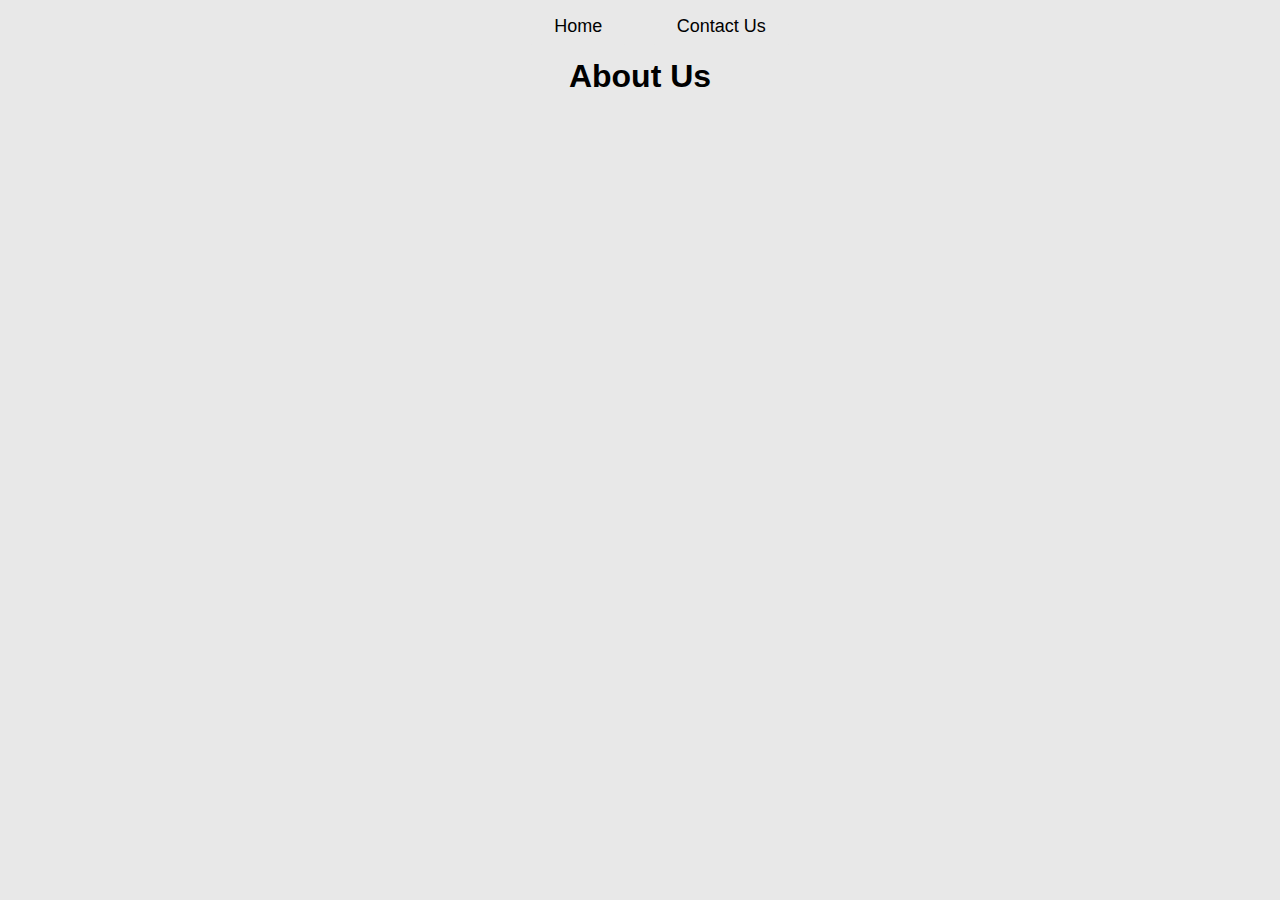
<file: AboutUs.html>
<!DOCTYPE html>
<html lang = "en">
 <head>
  <title>
  About Us
  </title>
  <link rel="stylesheet" href="CSS/cwk.css">
 </head>
 <body>
  <div id = "navigation">
   <ul>
   <li><a href = 'index.html'>Home</a></li>
   <li><a href = 'ContactUs.html'>Contact Us</a></li>
   </ul>
  </div>
  <h1> About Us </h1>
 </body>
</html>
</file>
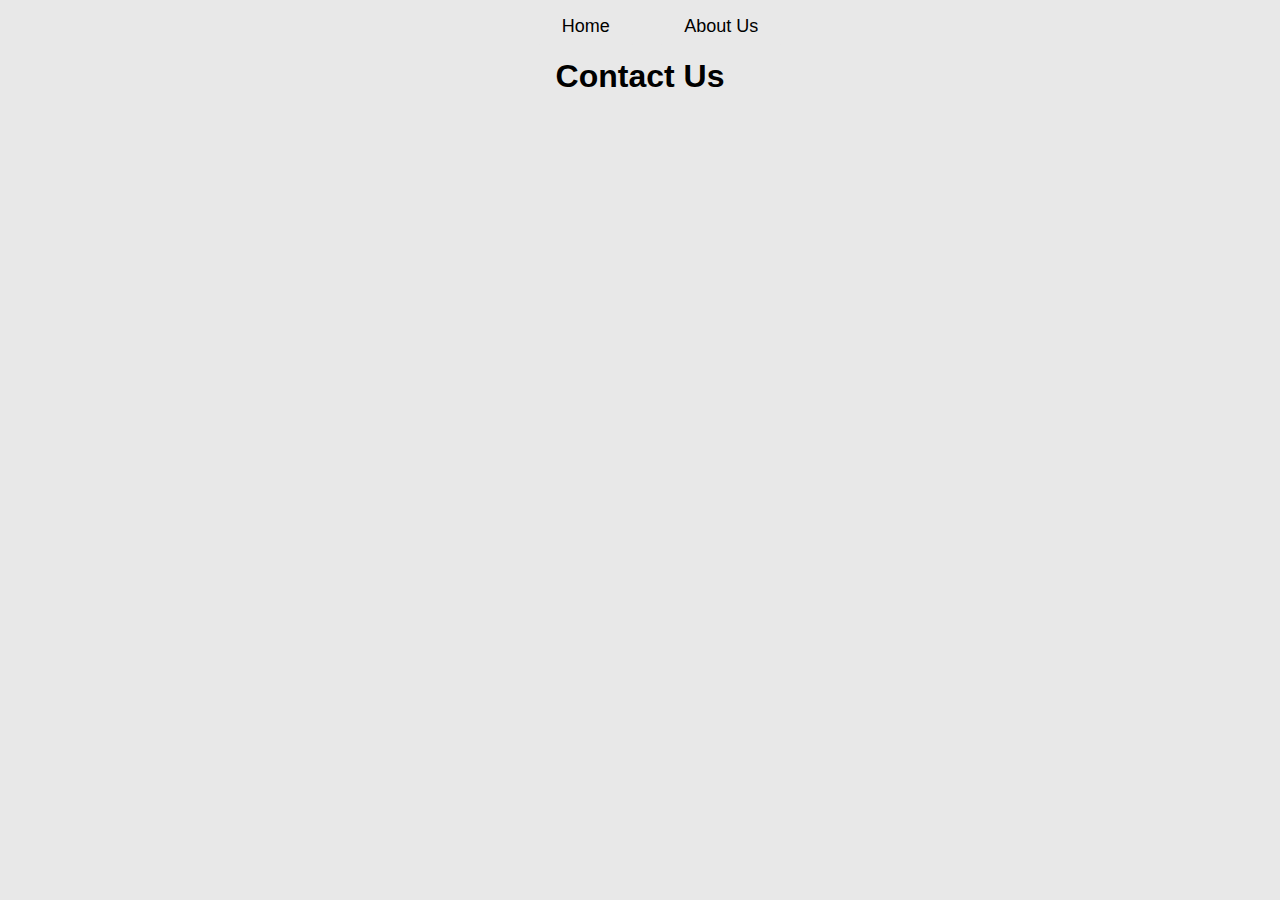
<file: ContactUs.html>
<!DOCTYPE html>
<html lang = "en">
 <head>
  <title>
  Contact Us
  </title>
  <link rel="stylesheet" href="CSS/cwk.css">
 </head>
 <body>
  <div id = "navigation">
   <ul>
    <li><a href = 'index.html'>Home</a></li>
    <li><a href = 'AboutUs.html'>About Us</a></li>
   </ul>
  </div>
  <h1> Contact Us</h1>
 </body>
</html>
</file>
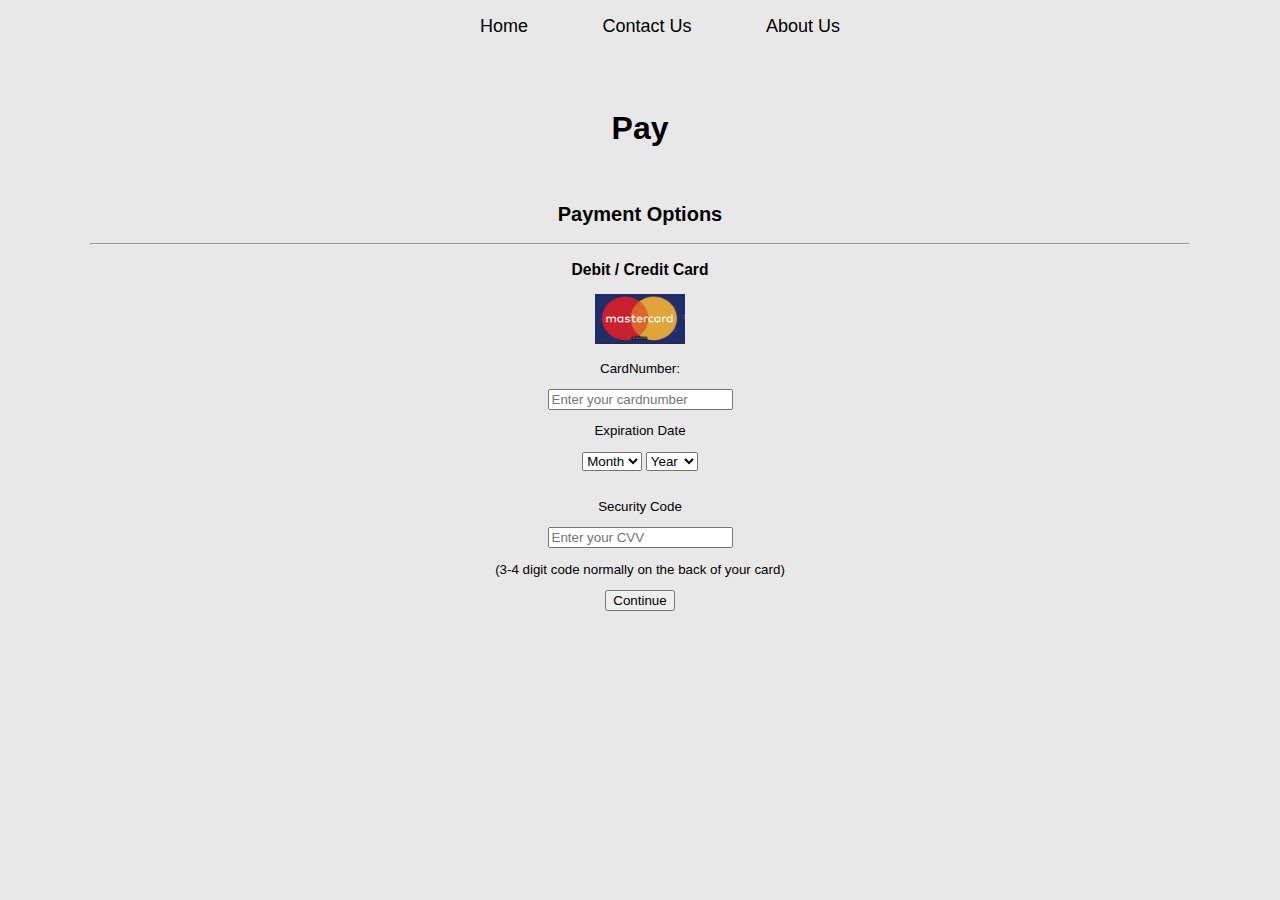
<file: pay.html>
<!DOCTYPE html>
<html lang = "en">
 <head>
 <title>
 Pay Now
 </title>
 <meta charset='utf-8' />
 <link rel="stylesheet" href="CSS/cwk.css">
 <script src="JS/real.js"></script>
 </head>
 <body>
  <div id = "navigation">
   <ul>
    <li><a href = 'index.html'>Home</a></li>
    <li><a href = 'ContactUs.html'>Contact Us</a></li>
    <li><a href = 'AboutUs.html'>About Us</a></li>
   </ul>
  </div>
  <br>
  <br>
  <h1>Pay</h1>
  <br>
  <div id = "pay">
   <h2>Payment Options</h2> 
   <hr>
   <h3>Debit / Credit Card</h3> 
   <img src="images/Card.PNG"  alt="Card"  title="MasterCard" width="90" height="50">
   <br>
   <form action ='#'>
  <div class="field card-field">
  <div>
   <p>CardNumber:</p>
   <input type ="text" placeholder="Enter your cardnumber" class ="CNumber" />
  </div>
  </div>
  <p> Expiration Date</p>
  <select id="Month" name = "Month">
   <option value='00'>Month</option>
   <option value='01'>01</option>
   <option value='02'>02</option>
   <option value='03'>03</option>
   <option value='04'>04</option>
   <option value='05'>05</option>
   <option value='06'>06</option>
   <option value='07'>07</option>
   <option value='08'>08</option>
   <option value='09'>09</option>
   <option value='10'>20</option>
   <option value='11'>11</option>
   <option value='12'>12</option>
  </select>
  <select id="Year" name = "Year">
   <option value='00'>Year</option>
   <option value='2019'>2019</option>
   <option value='2020'>2020</option>
   <option value='2021'>2021</option>
   <option value='2022'>2022</option>
   <option value='2023'>2023</option>
   <option value='2024'>2024</option>
   <option value='2025'>2025</option>
   <option value='2026'>2026</option>
   <option value='2027'>2027</option>
   <option value='2028'>2028</option>
   <option value='2029'>2029</option>
   <option value='2030'>2030</option>
   <option value='2031'>2031</option>
   <option value='2032'>2032</option>
   <option value='2033'>2033</option>
   <option value='2034'>2034</option>
   <option value='2035'>2035</option>
  </select>
  <br><br>
  <div class = "field cvv-field">
  <div>
   <p>Security Code</p>
    <input type ="text" placeholder="Enter your CVV" class ="CVVNumber" />
    <p>(3-4 digit code normally on the back of your card)</p>  
  </div>
  </div>
  <input type='submit' id='choose' value='Continue'>
  </div>
  </form>
 </body>
</html>
</file>
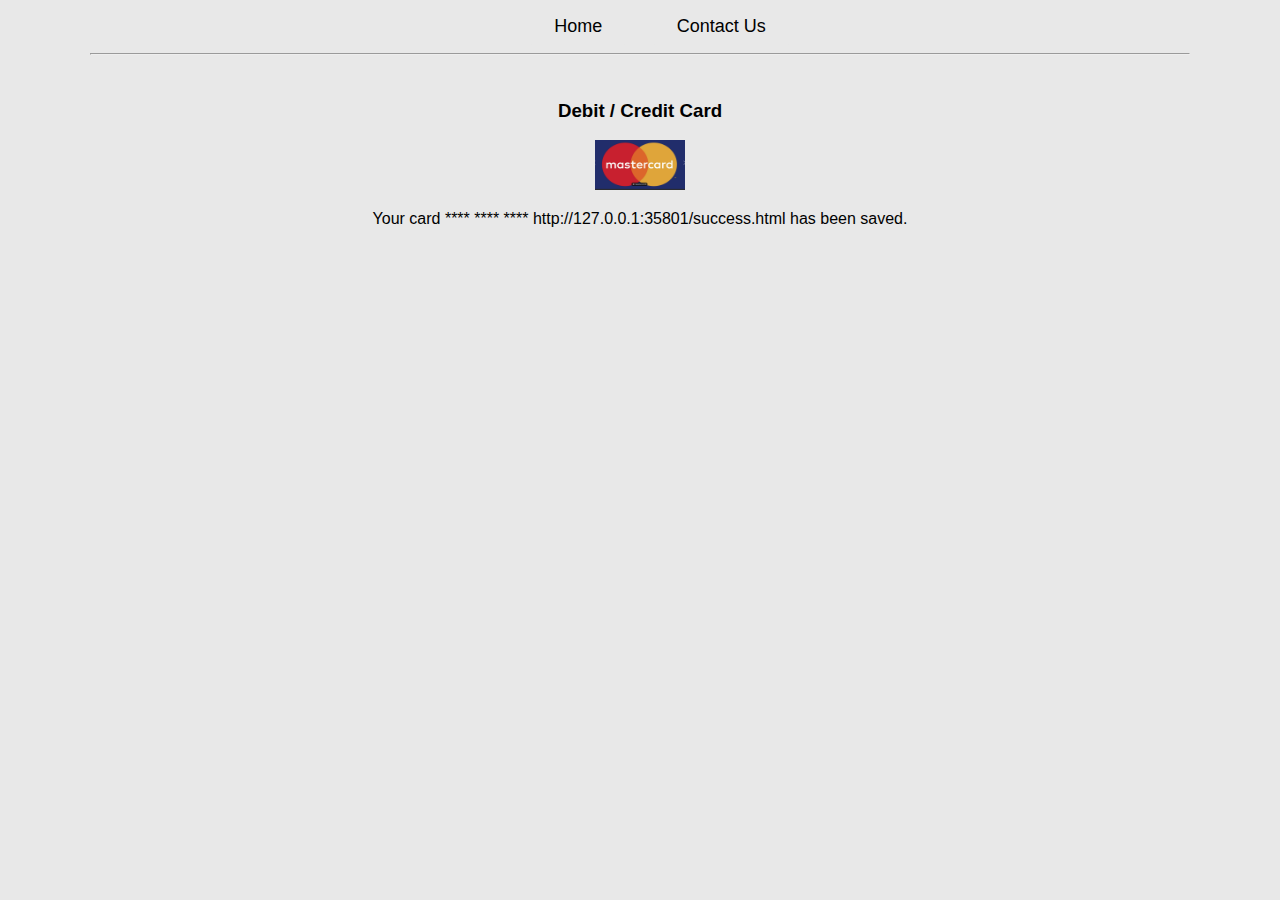
<file: success.html>
<!DOCTYPE html>
<html lang = "en">
 <head>
  <title>
  Success Page
  </title>
  <meta charset='utf-8' />
  <link rel="stylesheet" href="CSS/cwk.css">
 </head>
 <body>
  <div id = "navigation">
   <ul>
    <li><a href = 'index.html'>Home</a></li>
    <li><a href = 'ContactUs.html'>Contact Us</a></li>
    </ul>
  </div>
  </div>
  <hr>
  <br> 
  <h3>Debit / Credit Card</h3>
  <img src="images/Card.PNG"  alt="Card"  title="MasterCard" width="90" height="50">
 </body>
 <p id='pop'></p>
 <script> 
  let url = location.href
  let pop = url.replace(/.*=/, '')
  document.getElementById('pop').innerHTML = "Your card **** **** **** " + pop + ' has been saved.'
  </script>
</html>
</file>
<file: CSS/cwk.css>
@charset "UTF-8";
body {
 background-color: #fdfdfd;
 font-family: Arial, Helvetica, sans-serif;
 text-align: center;
 font-size: 10pt;
} 

#navigation {
 width: 70%;
 margin-left: auto;
 margin-right: auto;
 text-align: center;    
}

#success {
 text-align: center;
}

#pay {
 text-align: center;
 font-size: 10pt;
}

li {
 display: inline;
 padding-left: 25px;
 padding-right: 25px;
 padding-top: 10px;
 padding-bottom: 10px;
 margin-left: 10px;
 margin-right: 10px;
 background-color:#E8E8E8;
 border-radius: 5px;
}

a {
 text-decoration: none;
 font-family: Arial, Helvetica, sans-serif;
 font-size: large;
 color: rgb(0, 0, 0);
}

a:hover {
 text-decoration: underline;
 color: rgb(35, 21, 230);
}

html {
 background: #E8E8E8;
}

body {
 font-family: Arial, Helvetica, sans-serif;
 font-size: 16px; /*em font sizes will be relative to this*/
 margin: 0 auto;
 width: 1100px;
 background: #E8E8E8;
}
    
#book3-4, #book1-2 {
 width: 500px;
 float: left;
 
}
    
#book3-4 {
 border-left: 2px solid #c6cec9;
 margin-left: 50px;
 padding-left: 25px;
}

article {
 margin-top: 20px;
}

@media only screen and (max-width: 420px) {

p {
 color: rgb(3, 3, 3);
 text-align: center;
 text-align: center;
 width: 200px;
 margin-left: 210px;
}

#navigation {
 width: 20%;
 margin-left: 245px;
 margin-right: auto;
 border: 1px #dfd7d7;
 text-align: center;
}

li {
 display: inline-block;
 padding-left: 25px;
 padding-right: 25px;
 padding-top: 10px;
 padding-bottom: 10px;
 margin-left: 10px;
 margin-right: 10px;
 background-color:#E8E8E8;
 border-radius: 5px;
}

#Heading {
 margin-left: 90px;
 margin-right: 320px;
}

body {
 font-family: Arial, Helvetica, sans-serif;
 font-size: 16px; /*em font sizes will be relative to this*/
 margin: 0 ;
 width: 0px;
 background: #E8E8E8;
}

h1 {
 margin-left: 200px;
}

#book3-4, #book1-2 {
 width: 650px;
 float: left;
 margin-left: 0px;
 border-left: 2px;
 padding-left: 20px;
}

article {
 margin-top: 0px;
}
}
</file>
